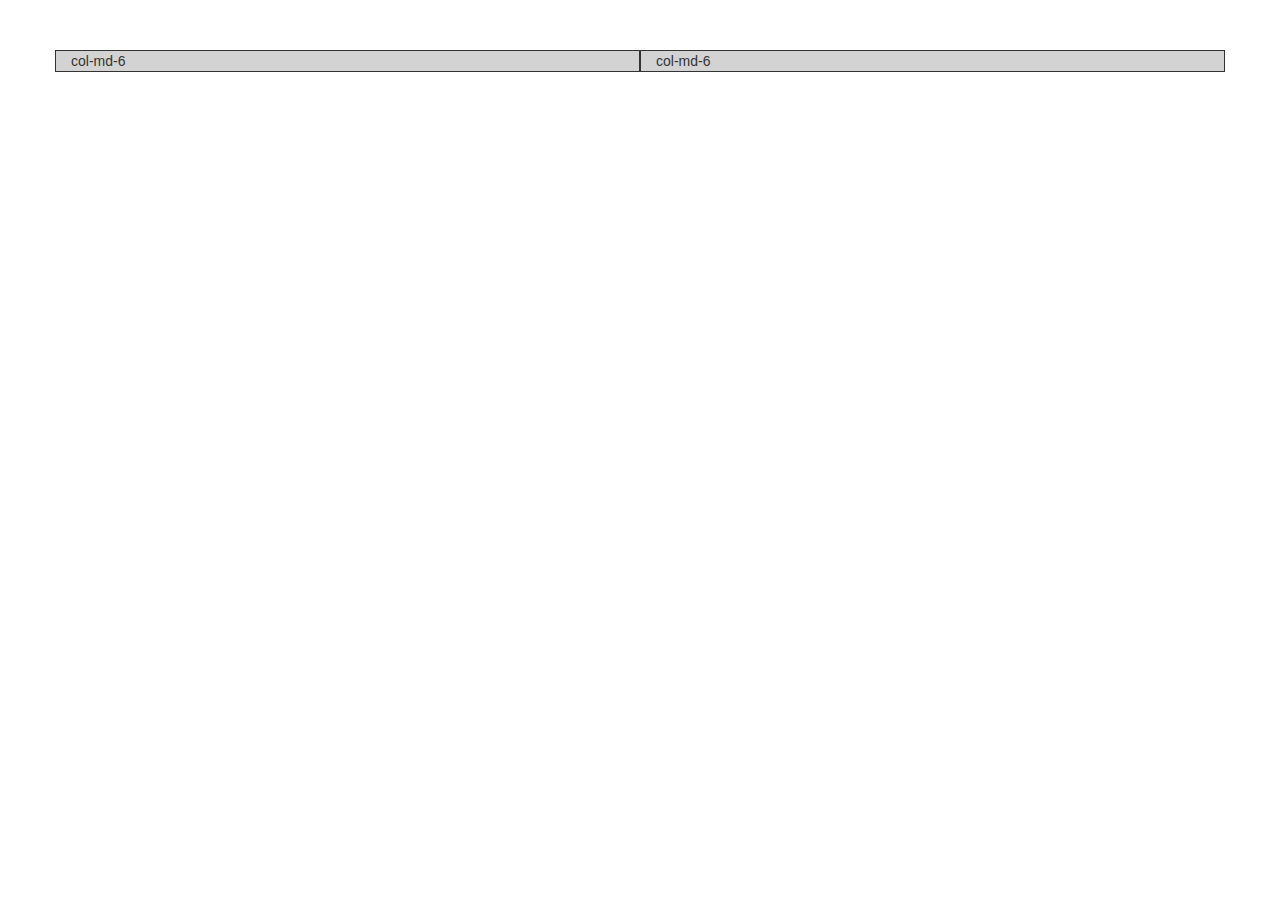
<file: grid.html>
<!Doctype>
<html>
	<head>
		<meta charset="utf-8">
    	<meta http-equiv="X-UA-Compatible" content="IE=edge">
    	<meta name="viewport" content="width=device-width, initial-scale=1">

		<!-- Bootstrap core CSS -->
    	<link href="css/bootstrap.min.css" rel="stylesheet">

    	<!-- Custom styles for this template -->
    	<link href="css/custom.css" rel="stylesheet">
	</head>
	<body>
		<div class="Container">
			<div class="row">
				<div class="col-md-6">col-md-6</div>
				<div class="col-md-6">col-md-6</div>
			</div>
		</div>
	</body>
</html>
</file>
<file: css/custom.css>
/* Move down content because we have a fixed navbar that is 50px tall */
body {
  padding-top: 50px;
}

.jumbotron{
	text-align: center;
}

.btn-lg{
	font-size: 36px;
}

.jumbotron h1, ul.nav{
	font-family: 'Arvo',courier, serif;
}

.jumbotron h1{
	margin-top: 0px;
	margin-bottom: 50px;
}

.jumbotron p{
	margin-bottom: 30px;
	padding: 0px 60px;
	font-weight: 100;
}

.jumbotron{
	background-image: url(../images/Hero-Image.jpg);
	color: white;
}
.homepage {
	text-align: center;
	padding-top: 30px;
	padding-bottom: 30px;
}
.homepage h2, h3{
	color: #e74c3c;
	text-transform: uppercase;
	font-family: 'Arvo',courier, serif;
}
.homepage h2{
	font-size: 30px;
}

.homepage h3{
	font-size: 26px;
}
.homepage p{
	font-weight: 300;
	font-size: 23px;
}

.homepage hr{
	border-color: #e74c3c;
    width: 160px;
    margin-top: 15px;
}

.homepage a{
	color: #e74c3c;
}

#getinvolved{
	background-color: #f5f5f5
}

footer{
	padding-top: 150px;
	background-color: #e74c3c;
	padding-bottom: 40px;
}

/*Styling a pseudo class*/

.homepage a:hover{
	color: #e74c3c;
	text-decoration: none;
	opacity: 0.8;
}

/* Responsive styling */
 @media (max-width: 1199px) { 
 	.jumbotron h1 {
 		font-size:48px;
 	}
 }

 @media (max-width: 991px) { 
 	#getinvolved .col-md-4{
 		padding-top: 20px;
 		padding-bottom: 20px;
 	}
 	footer{
 		padding-top:100px;
 	}
 	.btn-lg{
 		font-size:30px;
 	}
 }

 @media (max-width: 767px) { 
 	.jumbotron h1 {
 		font-size:26px;
 	}
 	.jumbotron p{
 		font-size:18px;
 	}
 	.btn-lg{
 		font-size:20px;
 	}

 	.homepage h2{
		font-size: 25px;
	}
	.homepage h3{
		font-size: 22px;
	}
	.homepage p{
		font-size: 19px;
	}

 	#getinvolved .col-md-4{
 		padding-top: 20px;
 		padding-bottom: 20px;
 	}
 	footer{
 		padding-top:100px;
 	}
 	
 }

/*This is for grid.html*/ /* #f5f5f5*/
.col-md-6{
	background-color: lightgrey;
	border:1px solid;
}
</file>
